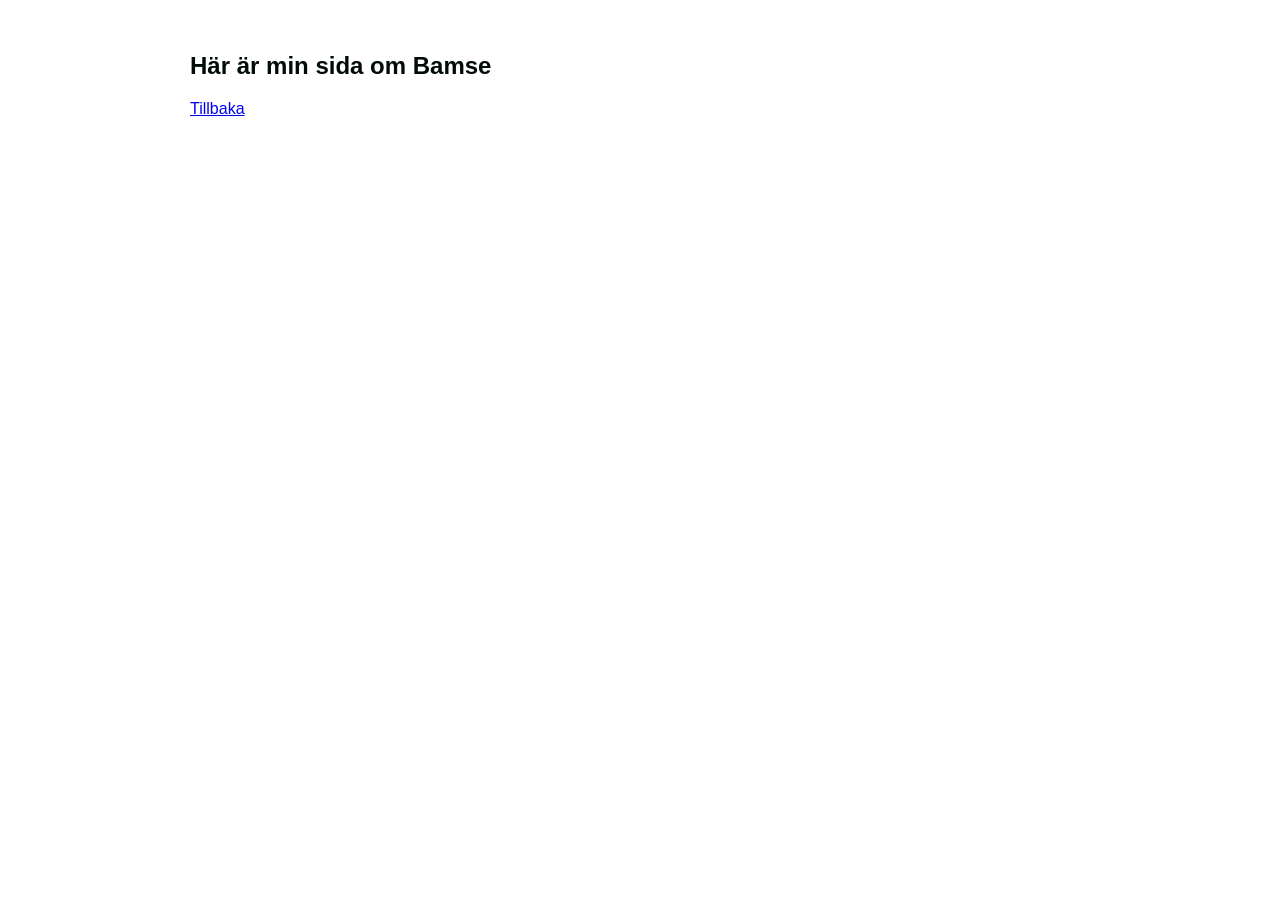
<file: bamse.html>
<!DOCTYPE html>
<html lang="sv">
<head>
    <meta charset="UTF-8">
    <meta name="viewport" content="width=device-width, initial-scale=1.0">
    <title>Bamse</title>
<link rel="stylesheet" href="style.css">
</head>
<body>
    <section class="content">
        <h1>Här är min sida om Bamse</h1>
        <a href="index.html">Tillbaka</a>
 </section>
</body>
</html>
</file>
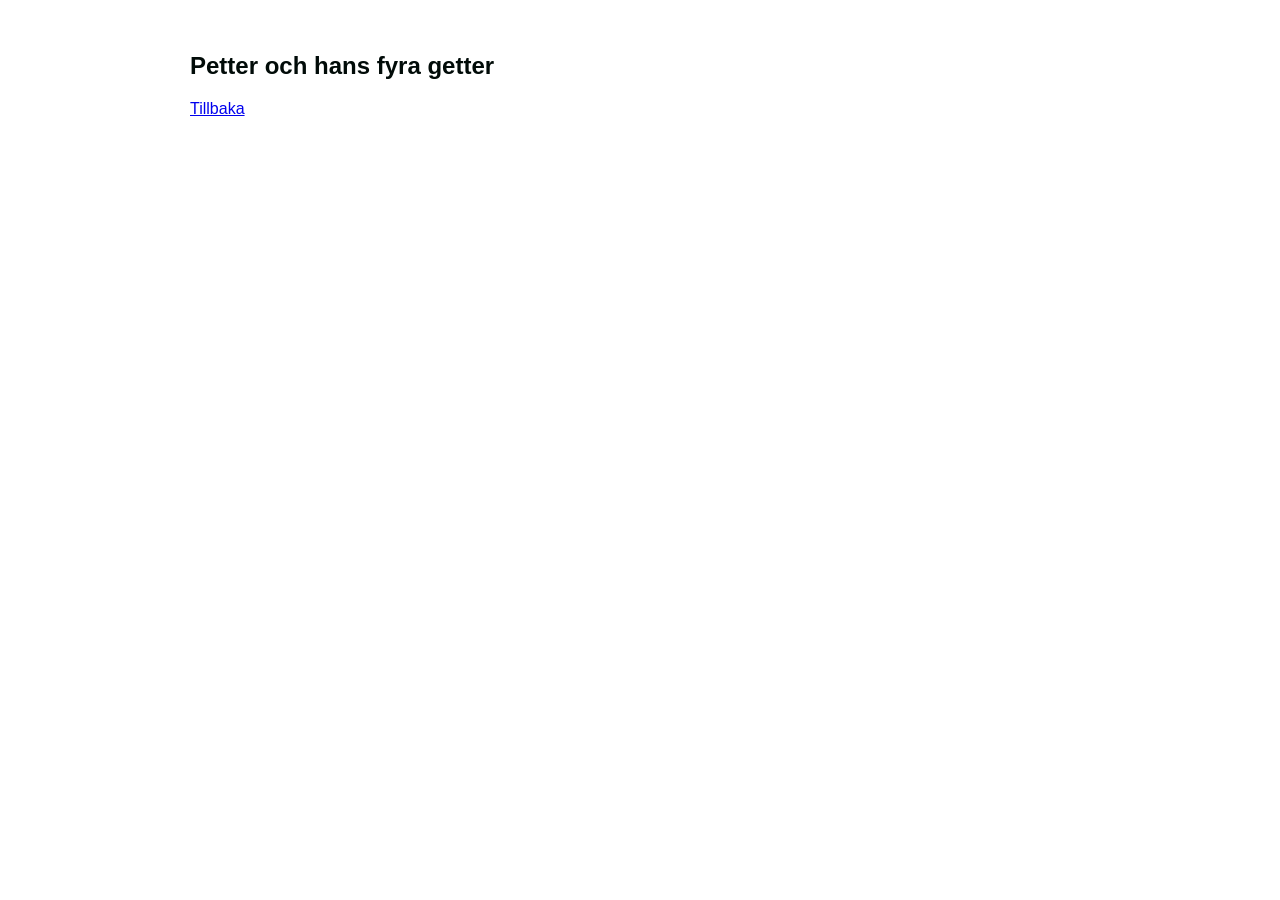
<file: Petter.html>
<!DOCTYPE html>
<html lang="sv">
<head>
    <meta charset="UTF-8">
    <meta name="viewport" content="width=device-width, initial-scale=1.0">
    <title>Document</title>
<link rel="stylesheet" href="style.css">
</head>
<body>
    <section class="content">
        <h1>Petter och hans fyra getter</h1>
        <a href="index.html">Tillbaka</a>
</file>
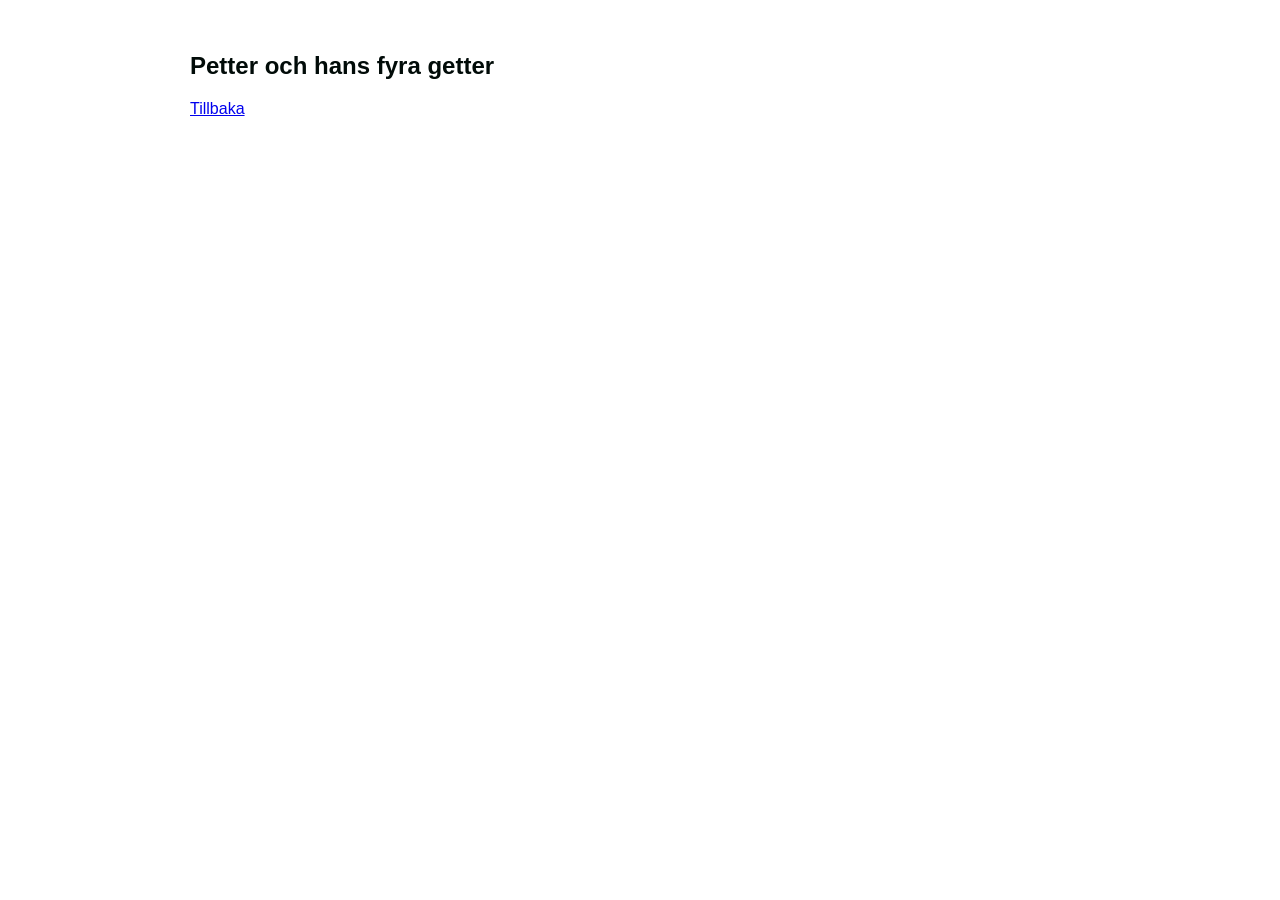
<file: petter.html>
<!DOCTYPE html>
<html lang="sv">
<head>
    <meta charset="UTF-8">
    <meta name="viewport" content="width=device-width, initial-scale=1.0">
    <title>Document</title>
<link rel="stylesheet" href="style.css">
</head>
<body>
    <section class="content">
        <h1>Petter och hans fyra getter</h1>
        <a href="index.html">Tillbaka</a>
</section>

    
</body>
</html>
</file>
<file: style.css>
body{
   font-family: Arial, Helvetica, sans-serif;
max-width: 900px;
margin: 2rem auto;
padding: 0;
display:flex;
flex-direction: ; column;
align-items: center; 
}

.content, .image{
    witdh: 100%;
}
img{
  max-width: 100%;  
}
h1{
    color:rgb(1, 11, 8);
}

h2{
    color: rgb(18, 3, 32);
}

p, li{
    font-size: 1.2rem;
}

.my-list{
    list-style: none;
}



@media screen and (min-width:500px){
    body{
        flex-direction: row;
    }
    .content, .image{
        width:50%   
    }
}
</file>
